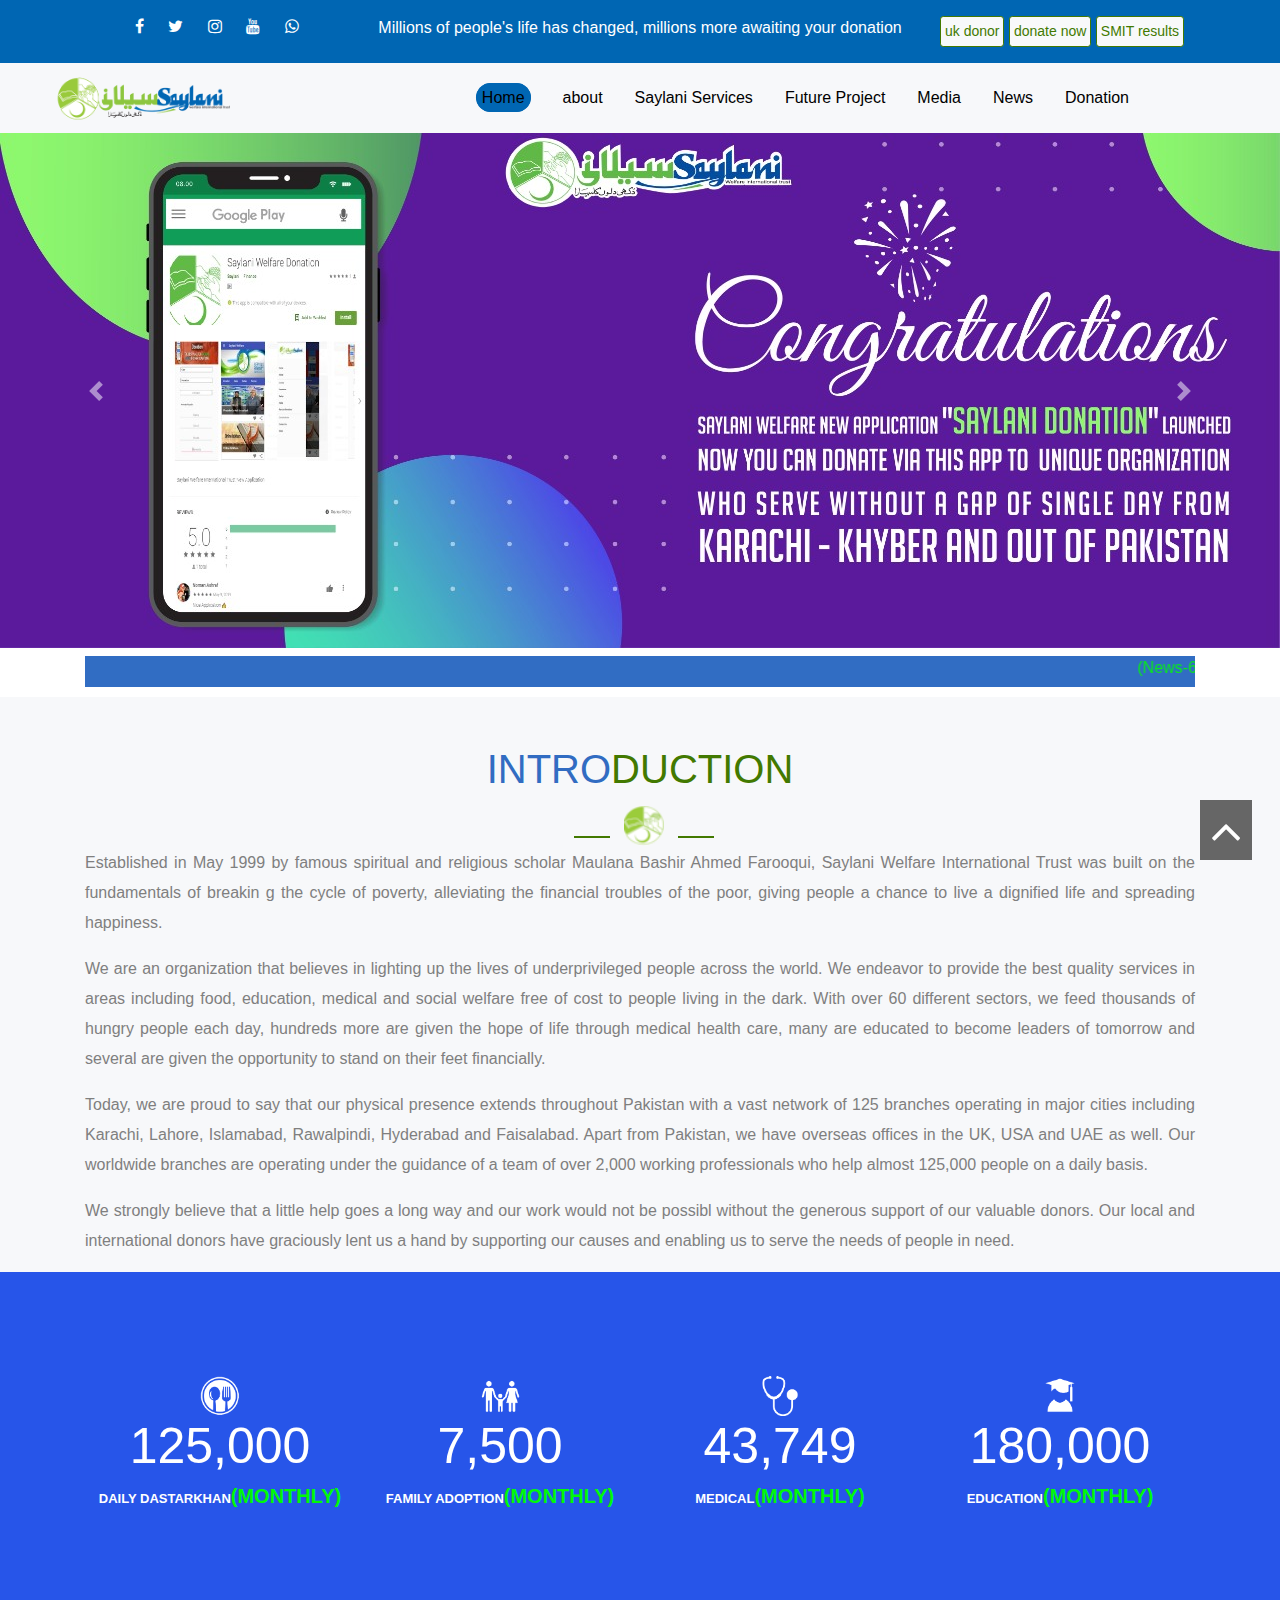
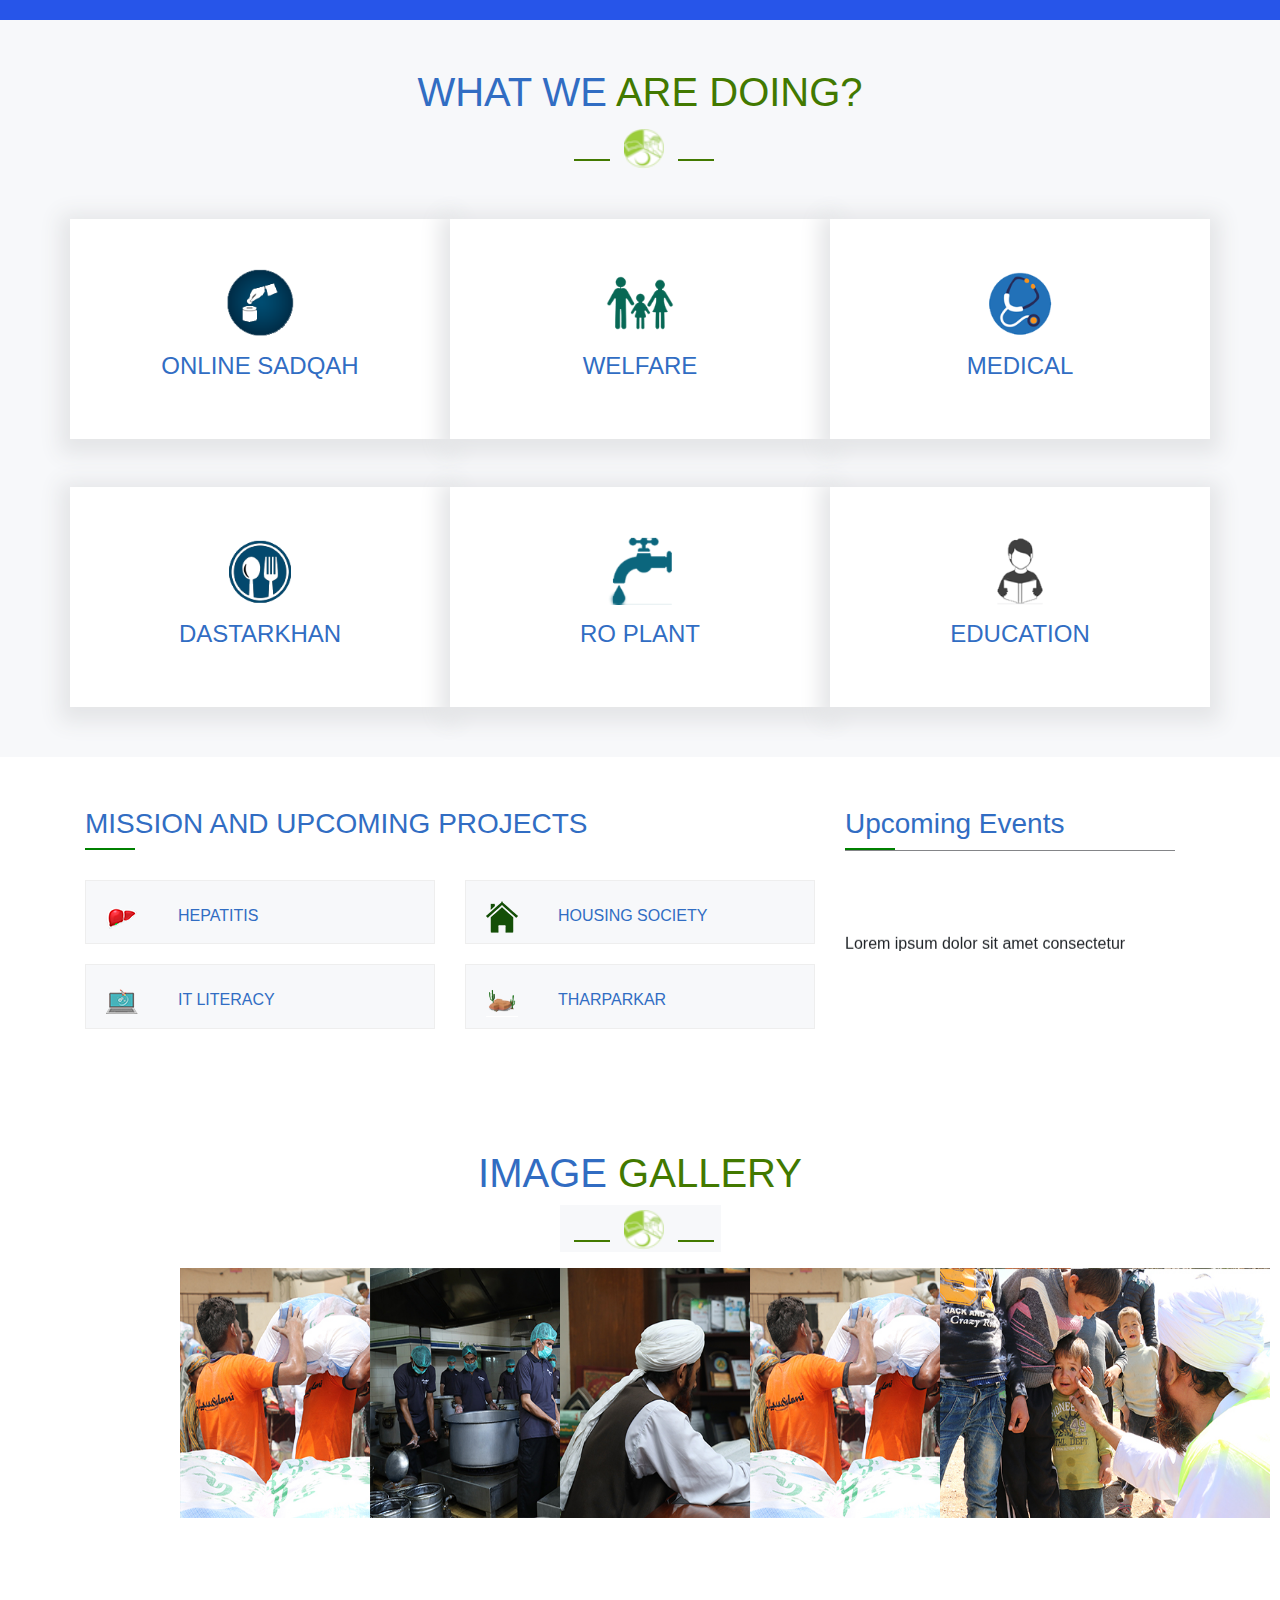
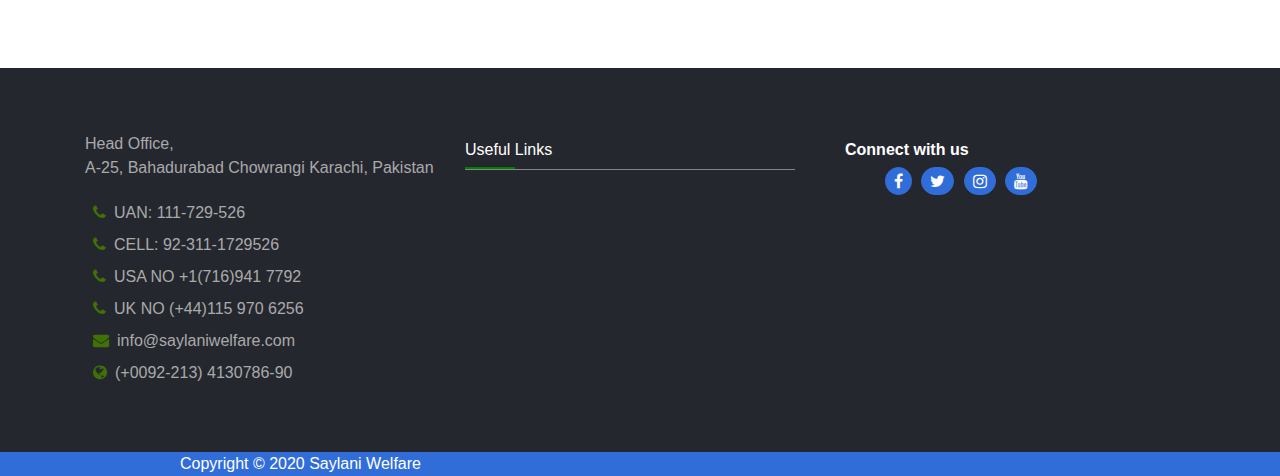
<file: index.html>
<!DOCTYPE html>
<html lang="en">

<head>
    <meta charset="UTF-8">
    <meta name="viewport" content="width=device-width, initial-scale=1.0">
    <title>SAYLANI</title>
    <link rel="stylesheet" href="css/bootstrap.css">
    <link rel="stylesheet" href="https://cdnjs.cloudflare.com/ajax/libs/font-awesome/4.7.0/css/font-awesome.min.css">
    <link rel="stylesheet" href="style.css">
</head>

<body>
    <!-------- //HEADER// --------->
    <header>
        <div class="head">
            <div class="container">
                <div class="row">

                    <div class="col-md-3 col-sm-12 ">
                        <div class="">
                            <ul class="social styled-icons icon-dark icon-theme-colored icon-sm  mt-2  ">
                                <li><a href="" style="color: white; padding: 10px;" class="fa fa-facebook"></a> </li>
                                <li><a href="" style="color: white;padding: 10px;" class="fa fa-twitter"></a></li>
                                <li><a href="" style="color: white;padding: 10px;" class="fa fa-instagram"></a></li>
                                <li><a href="" style="color: white;padding: 10px;" class="fa fa-youtube"></a></li>
                                <li><a href="" style="color: white;padding: 10px;" class="fa fa-whatsapp"></a></li>
                            </ul>
                        </div>
                    </div>

                    <div class="col-md-6 col-sm-12">
                        <div class="text-white  text-center mt-3">
                            <span>Millions of people's life has changed, millions more awaiting your donation</span>
                        </div>
                    </div>
                    <div class="col-md-3 col-sm-12">
                        <div class="buttons  ">
                            <ul class="list-inline mt-3 ">
                                <li>
                                    <a href="#" class="btn btn-sm bg-light "
                                        style="color: #427900 ;padding: 4px;border: 1px solid #427900 ;">uk donor</a>
                                    <a href="#" class="btn btn-sm bg-light"
                                        style="color: #427900 ;padding: 4px;border:1px solid #427900;">donate now</a>
                                    <a href="#" class="btn btn-sm bg-light"
                                        style="color: #427900 ;padding: 4px;border:1px solid #427900;">SMIT results</a>
                                </li>
                            </ul>
                        </div>
                    </div>

                </div>
            </div>
        </div>
    </header>
    <!-------- //NAVBAR// --------->
    <nav class="navbar navbar-light  navbar-expand-md sticky-top">
        <a href="#" class="navbar-brand ml-5"><img src="images/Saylani-logo.png" alt="" height="50px"></a>
        <button class="navbar-toggler" data-toggle="collapse" data-target="#simplenavbar">
            <span class="navbar-toggler-icon"></span>
        </button>
        <div class="collapse navbar-collapse" id="simplenavbar">
            <ul class="navbar-nav ml-auto ">
                <li class="navbar-item px-3 active">
                    <a href="#" class="navbar-link">Home</a>
                </li>
                <li class="navbar-item px-3 ">
                    <a href="#" class="navbar-link">about</a>
                </li>
                <li class="navbar-item px-3">
                    <a href="#" class="navbar-link">Saylani Services</a>
                </li>
                <li class="navbar-item px-3">
                    <a href="#" class="navbar-link">Future Project</a>
                </li>
                <li class="navbar-item px-3">
                    <a href="#" class="navbar-link">Media</a>
                </li>
                <li class="navbar-item px-3">
                    <a href="#" class="navbar-link">News</a>
                </li>
                <li class="navbar-item px-3">
                    <a href="#" class="navbar-link">Donation</a>
                </li>
            </ul>
        </div>
    </nav>
    <!-- ///SLIDER/// -->

    <div id="carouselExampleControls" class="carousel slide" data-ride="carousel">
        <div class="carousel-inner">
            <div class="carousel-item active">
                <img class="d-block w-100" src="images/Banner.jpeg" alt="First slide">
            </div>
            <div class="carousel-item">
                <img class="d-block w-100" src="images/BloodBank_Slider.jpg" alt="Second slide">
            </div>
            <div class="carousel-item">
                <img class="d-block w-100" src="images/slider1.png" alt="Third slide">
            </div>
        </div>
        <a class="carousel-control-prev" href="#carouselExampleControls" role="button" data-slide="prev">
            <span class="carousel-control-prev-icon" aria-hidden="true"></span>
            <span class="sr-only">Previous</span>
        </a>
        <a class="carousel-control-next" href="#carouselExampleControls" role="button" data-slide="next">
            <span class="carousel-control-next-icon" aria-hidden="true"></span>
            <span class="sr-only">Next</span>
        </a>
    </div>

    <!-- ///MARQUE/// -->


    <div class="container">
        <div class="row">
            <div class="col-md-12 pt-2">
                <div class="headline">
                    <marquee behavior="left" direction="left"><span style="color:#07EB1A;">(News-6
                            Dated:23-02-2019)</span><span style="color: white;">President of Pakistan (Dr. Arif Alvi)
                            Visited Saylani Welfare International Trust HeadOffice Karachi.</span></marquee>
                </div>
            </div>
        </div>
    </div>
    <!-- \\INTRODUCTION\\ -->
    <div class="intro">
        <div class="container">
            <div class="row">
                <div class="col-md-12 pt-5">
                    <h1 style="text-align: center;"><span style="color: #316CC2;">INTRO</span><span
                            style="color: #427900;">DUCTION</span></h1>
                    <center><span><img class="logo-img" src="images/logo.png" alt=""></span></center>
                </div>
            </div>
        </div>
        <div class="container">
            <div class="row">
                <div class="col-md-12 col-sm-12 para">
                    <p>Established in May 1999 by famous spiritual and religious scholar Maulana Bashir Ahmed
                        Farooqui, Saylani Welfare International Trust was built on the fundamentals of breakin
                        g the cycle of poverty, alleviating the financial troubles of the poor, giving people
                        a chance to live a dignified life and spreading happiness.</p>
                    <p>We are an organization that believes in lighting up the lives of underprivileged people
                        across the world. We endeavor to provide the best quality services in areas including
                        food, education, medical and social welfare free of cost to people living in the dark.
                        With over 60 different sectors, we feed thousands of hungry people each day, hundreds
                        more are given the hope of life through medical health care, many are educated to become
                        leaders of tomorrow and several are given the opportunity to stand on their feet
                        financially.</p>
                    <p>Today, we are proud to say that our physical presence extends throughout Pakistan
                        with a vast network of 125 branches operating in major cities including Karachi,
                        Lahore, Islamabad, Rawalpindi, Hyderabad and Faisalabad. Apart from Pakistan, we
                        have overseas offices in the UK, USA and UAE as well. Our worldwide branches are
                        operating under the guidance of a team of over 2,000 working professionals who
                        help almost 125,000 people on a daily basis.</p>
                    <p>We strongly believe that a little help goes a long way and our work would not be possibl without
                        the generous support of our valuable donors. Our local and international donors
                        have graciously lent us a hand by supporting our causes and enabling us to serve the
                        needs of people in need.</p>
                </div>
            </div>
        </div>
    </div>


    <!-- \\counter\\ -->
    <div class="counter">
        <div class="container text-center">
            <div class="row">
                <div class="col-sm-12 col-sm-6 col-md-3 pt-4 pb-4  counter-food">
                    <img src="images/icon_food_png.png" alt="" style="height: 40px;width: 40px;">
                    <h4 class="counter1">125,000</h4>
                    <h5 class="counter2 font-weight-bold">DAILY DASTARKHAN<span
                            style="color:#01F908; font-size:20px;">(MONTHLY)</span></h5>
                </div>
                <div class="col-sm-12 col-sm-6 col-md-3 pt-4 pb-4 counter-family">
                    <img src="images/icon_family_png.png" style="height: 40px;width: 40px;">
                    <h4 class="counter1">7,500</h4>
                    <h5 class="counter2 font-weight-bold">FAMILY ADOPTION<span
                            style="color:#01F908; font-size:20px;">(MONTHLY)</span></h5>
                </div>
                <div class="col-sm-12 col-sm-6 col-md-3 pt-4 pb-4 counter-health">
                    <img src="images/icon_medical_png.png" alt="" style="height: 40px;width: 40px;">
                    <h4 class="counter1">43,749</h4>
                    <h5 class="counter2 font-weight-bold">MEDICAL<span
                            style="color:#01F908; font-size:20px;">(MONTHLY)</span></h5>
                </div>
                <div class="col-sm-12 col-sm-6 col-md-3 pt-4 pb-4 counter-edu">
                    <img src="images/icon_education_png.png" alt="" style="height: 40px;width: 40px; font-size:20px;">
                    <h4 class="counter1">180,000</h4>
                    <h5 class="counter2 font-weight-bold">EDUCATION<span
                            style="color:#01F908; font-size:20px;">(MONTHLY)</span></h5>
                </div>
            </div>
        </div>
    </div>



    <!-- \\\what we are doing\\\ -->



    <div class="container2">
        <div class="logo2 pt-5">
            <h1 style="color: #316DC3;text-align: center;">WHAT WE <span style="color: #427900;">ARE DOING?</span></h1>
            <span>
                <center><img class="logo2-img" src="images/logo.png" alt=""></center>
            </span>
        </div>

        <div class="container7-0 container">
            <div class="row pt-5">
                <div class="container7-1 col-xs-12 col-sm-12 col-md-4 ">
                    <div class="container7-1-1">
                        <img src="images/onlinesadqah.png" width="68" alt="">
                        <h4>ONLINE SADQAH</h4>
                    </div>
                </div>
                <div class="container7-1 col-xs-12 col-sm-12 col-md-4">
                    <div class="container7-1-1">
                        <img src="images/welfare.png" width="68" alt="">
                        <h4>WELFARE</h4>
                    </div>
                </div>
                <div class="container7-1 col-xs-12 col-sm-12 col-md-4">
                    <div class="container7-1-1">
                        <img src="images/medical.png" width="68" alt="">
                        <h4>MEDICAL</h4>
                    </div>
                </div>
            </div>
        </div>
        <div class="container7-01 container">
            <div class="row pt-5">
                <div class="container7-2 col-xs-12 col-sm-12 col-md-4">
                    <div class="container7-1-1 ">
                        <img src="images/Dastarkhwan.png" width="68" alt="">
                        <h4>DASTARKHAN</h4>
                    </div>
                </div>
                <div class="container7-2 col-xs-12 col-sm-12 col-md-4">
                    <div class="container7-1-1">
                        <img src="images/ROPLANT.png" width="68" alt="">
                        <h4>RO PLANT</h4>
                    </div>
                </div>
                <div class="container7-2 col-xs-12 col-sm-12 col-md-4">
                    <div class="container7-1-1">
                        <img src="images/education.png" width="68" alt="">
                        <h4>EDUCATION</h4>
                    </div>
                </div>
            </div>
        </div>
    </div>

    <!-- \\\UP COMMINGS\\\ -->
  <div class="container">
            <div class="row abc">
                <div class="col-md-8 pb-sm-20">
                    <h3 style="color:#316DC3 ;" >MISSION AND UPCOMING PROJECTS</h3>
                    <div class="fu"></div>
                    <div class="row defg">
                        <div class="col-xs-12 col-sm-6 col-md-6">
                            <div class="media uc"> <a  href="#" ><img class="imgs" src="images/Hepatitis.png"></a>
                                <div class="media-body">
                                    <h6 style="margin-left: 40px;margin-top: 15px;color: #316DC3;">HEPATITIS</h6>
                                   
                                </div>
                            </div>
                        </div>
                        <div class="col-xs-12 col-sm-6 col-md-6">
                            <div class="media uc"> <a  href="#"><img class="imgs" src="images/housing.png"></a>
                                <div class="media-body">
                                    <h6 style="margin-left: 40px;margin-top: 15px;color: #316DC3;">HOUSING SOCIETY </h6>
                                    
                                </div>
                            </div>
                        </div>
                        <div class="col-xs-12 col-sm-6 col-md-6">
                            <div class="media uc"> 
                               <a href="#"> <img a class="imgs" src="images/IT.png"></a>
                                <div class="media-body">
                                    <h6 style="margin-left: 40px;margin-top: 15px;color: #316DC3;">IT LITERACY</h6>
                                    
                                </div>
                            </div>
                        </div>
                        <div class="col-xs-12 col-sm-6 col-md-6">
                            <div class="media uc"> <a  href="#"><img class="imgs" src="images/tharparkar.png"></a>
                                <div class="media-body">
                                    <h6 style="margin-left: 40px;margin-top: 15px;color: #316DC3;">THARPARKAR</h6>
                                    
                                </div>
                            </div>
                        </div>
                    </div>
                </div>
                <div class="col-xs-12 col-sm-6 col-md-4 ">
                    <h3 style="color:#316DC3;" class=" mt-0">Upcoming Events</h3>
                    <div class="fu"></div><div class="uf"></div>
                    
                    <marquee direction="up" width="300px" height="100px" scrollamount="2">
                        <p>Lorem ipsum dolor sit amet consectetur adipisicing elit.
                             Nam dolorem consectetur quae quaerat, adipisci officia quos asperiores officiis.
                             Nesciunt iure autem ipsa nam ab quibusdam commodi amet explicabo magnam quo.
                             Lorem ipsum dolor sit amet consectetur adipisicing elit.
                        </p>
                   </marquee>

                </div>
            </div>
    </div>

                                 <!-- \\\IMAGES GALLERY\\\ -->

    <div class="image-gallery">
                    <h1 style="color: #316CC2;text-align: center;">IMAGE <span style="color:#427900;">GALLERY</span> </h1>
                        <span><center><img   src="images/logo.png" alt=""></center></span>
    <div class="container pt-2">
                  <div class="row">                    
                        
                            <div id="i1" class="col-md-2 offset-md-1 col-sm-12 pt-2">
                               <img src="images/rashan2.jpg" alt="" height="150px " width="220px">
                            </div>
                            <div id="i2" class="col-md-2 col-sm-12 pt-2">
                               <img src="images/food.jpg" alt="" height="150px " width="220px">
                            </div>
                            <div id="i3" class="col-md-2 col-sm-12 pt-2">
                                <img src="images/hazrat.jpg" alt="" height="150px " width="220px">
                            </div>
                            <div id="i4" class="col-md-2 col-sm-12 pt-2">
                                <img src="images/rashan2.jpg" alt="" height="150px " width="220px">
                            </div>
                            <div id="i5" class="col-md-3 col-sm-12 pt-2">
                                <img src="images/hazrat2.jpg" alt="" height="150px " width="220px">
                            </div>
                         
            </div>                       
       </div>                 
    </div> 
                                                <!-- //footer// -->


<div class="footer">    
       <div class="container pt-5 pb-5 mt-5">
               <div class="row">    
                <div class="col-md-4 col-sm-12 pt-3"> 
                    <div  style="color: #AAAAAB;">
                        <p>Head Office,<br>
                               A-25, Bahadurabad Chowrangi Karachi, Pakistan <br></p>
                    </div>
                    <div style="color: #AAAAAB;" >      
                       <ul class="cntct-ul list-inline ">
                           <li><a href="#" style="color: #3F7105;" class=" fa fa-phone p-2"></a>UAN: 111-729-526 </li>
                           <li><a href="#" style="color: #3F7105;" class=" fa fa-phone p-2"></a>CELL: 92-311-1729526</li>
                           <li><a href="#" style="color: #3F7105;" class=" fa fa-phone p-2"></a>USA NO +1(716)941 7792</li>
                           <li><a href="#" style="color: #3F7105;" class=" fa fa-phone p-2"></a>UK NO (+44)115 970 6256</li>
                           <li><a href="#" style="color: #3F7105;" class=" fa fa-envelope p-2"></a>info@saylaniwelfare.com</li>
                           <li><a href="#" style="color: #3F7105;" class="fa fa-globe p-2"></a>(+0092-213) 4130786-90</li>
                       </ul>
                   </div>
                </div>
                <div class="col-md-4 col-sm-12 pt-4" >
                        <h6 style="color: white;font-family: sans-serif;">Useful Links</h6>
                        <div class="fu"></div><div class="uf"></div>
                </div> 
                <div class="col-md-4 col-sm-12 pt-4 ">
                    <h6 style="color: white;font-family: sans-serif;font-weight: bolder; ">Connect with us</h6>
                    <div class="cntctus1">
                         <ul class="cntctus">
                                <li><a style="color: white; border: 1px solid #316DD9; border-radius: 30px; background-color:#316DD9 ; padding: 5px 8px 5px 8px;" href="" class="fa fa-facebook text-decoration-none "></a></li>
                                <li><a style="color: white;border: 1px solid #316DD9; border-radius: 30px; background-color:#316DD9 ; padding: 5px 8px 5px 8px;"href="" class="fa fa-twitter text-decoration-none"></a></li>
                                <li><a style="color: white;border: 1px solid #316DD9; border-radius: 30px; background-color:#316DD9 ; padding: 5px 8px 5px 8px;" href="" class="fa fa-instagram text-decoration-none"></a></li>
                                <li><a style="color: white;border: 1px solid #316DD9; border-radius: 30px; background-color:#316DD9 ; padding: 5px 8px 5px 8px;" href="" class="fa fa-youtube text-decoration-none"></a></li>
                        </ul>
                   </div>
               </div>
               </div>  
        </div>
</div>      
                                            <!-- //copyrite//  -->
<div class="copyrite">
       <div class="container">
           <div class="row">
                          <span class="col-md-3 offset-md-1">Copyright &copy; 2020 Saylani Welfare</span>
          </div>             
      </div>                    
</div> 
                                               <!-- //end// -->
<div class="end">
    <li><a href="#" class="fa fa-angle-up"></a></li>
</div>
   







    <!-- js -->
    <script src="https://code.jquery.com/jquery-3.2.1.slim.min.js"
        integrity="sha384-KJ3o2DKtIkvYIK3UENzmM7KCkRr/rE9/Qpg6aAZGJwFDMVNA/GpGFF93hXpG5KkN"
        crossorigin="anonymous"></script>
    <script src="https://cdnjs.cloudflare.com/ajax/libs/popper.js/1.12.9/umd/popper.min.js"
        integrity="sha384-ApNbgh9B+Y1QKtv3Rn7W3mgPxhU9K/ScQsAP7hUibX39j7fakFPskvXusvfa0b4Q"
        crossorigin="anonymous"></script>
    <script src="https://maxcdn.bootstrapcdn.com/bootstrap/4.0.0/js/bootstrap.min.js"
        integrity="sha384-JZR6Spejh4U02d8jOt6vLEHfe/JQGiRRSQQxSfFWpi1MquVdAyjUar5+76PVCmYl"
        crossorigin="anonymous"></script>
</body>

</html>
</file>
<file: style.css>
*{
    box-sizing: border-box;
}
header{
    background-color:#0066B3 ;
}
.navbar-nav{
    margin-right:130px !important ;
}
.active a{
    border: 1px solid #0066B3 !important;
    background-color:#0066B3 !important ;
    color: white !important;
    border-radius: 20px !important;
    padding: 5px !important;
}
.collapse a:hover{
    border: 1px solid #0066B3 !important;
    background-color:#0066B3 !important ;
    color: white !important;
    border-radius: 20px !important;
    padding: 5px !important;
}

.collapse a{
     text-decoration: none !important;
     color: black !important;
}
.social li{
   list-style: none;
   display: inline;
}
.social a{
    text-decoration: none;
} 
.navbar{
    background-color: #F7F8FA;
    padding:5px !important;
}

.headline{ 
    background-color: rgb(49, 109, 195); 
}
.intro{
    background-color: #F7F8FA;
    margin-top: 10px;
}
.para{
    color: #7F7F7F;
    line-height: 30px;
    text-align:justify;
}
.counter{
    background-color: #2755E9;
    padding: 80px;
}
.counter1{
    color: white;
    font-size: 50px;
}
.counter2{
    color: white;
    font-size:13px ;
}
.container2{
    background-color: #F7F8FA;
    padding-bottom: 50px;
}
.container2 h4{
    padding-top: 15px;
}
.container7-1{
    padding:50px;
    background-color: white;
    box-shadow:0px 5px 20px 10px #E4E5E7;
}
.container7-2{
    padding:50px ;
    background-color: white;
    box-shadow:0px 5px 20px 10px #E4E5E7;
}
.container7-1-1{
    text-align: center;
}
.container7-0{
    font-size: 20px;
    color: #316DC3;
}
.container7-01{
    font-size: 20px;
    color: #316DC3;
}
.uc{
   background-color: #F7F8FA;
   border: 1px solid #EEEEEE;
   font-size: 7px;
  padding:10px;
  margin-bottom: 20px;
   }
.imgs{
    margin-left: 10px;
    margin-top: 10px;
} 
.abc{
   margin-top: 50px;
}
.defg{
    margin-top: 30px;
}
.image-gallery{
    margin-top: 100px;
    margin-bottom: 150px;
}
.image-gallery .col-sm-12 img{
    height: 250px;
     width:330px;
}
.footer{
  
    background-color: #25272E;

}
.cntctus1 li{
    display: inline;
    padding-right: 5px;
}
.uf{
    border-bottom: 1px solid #848588;
    width: 330px;
}
.fu{
    border-bottom: 2px solid green;
    width: 50px;
}
.copyrite{
    background-color: #316DD9;
    color: white;
}
.end{
    float: right;
     position: fixed;
    bottom: 40px;
    left: 1200px; 
     
}
.end li{
    list-style: none;
    
}
.end a{
    text-decoration: none;
    color: white;
    font-size: 50px;
    background-color: #666666;
    padding: 5px 10px 5px 10px;
}
</file>
